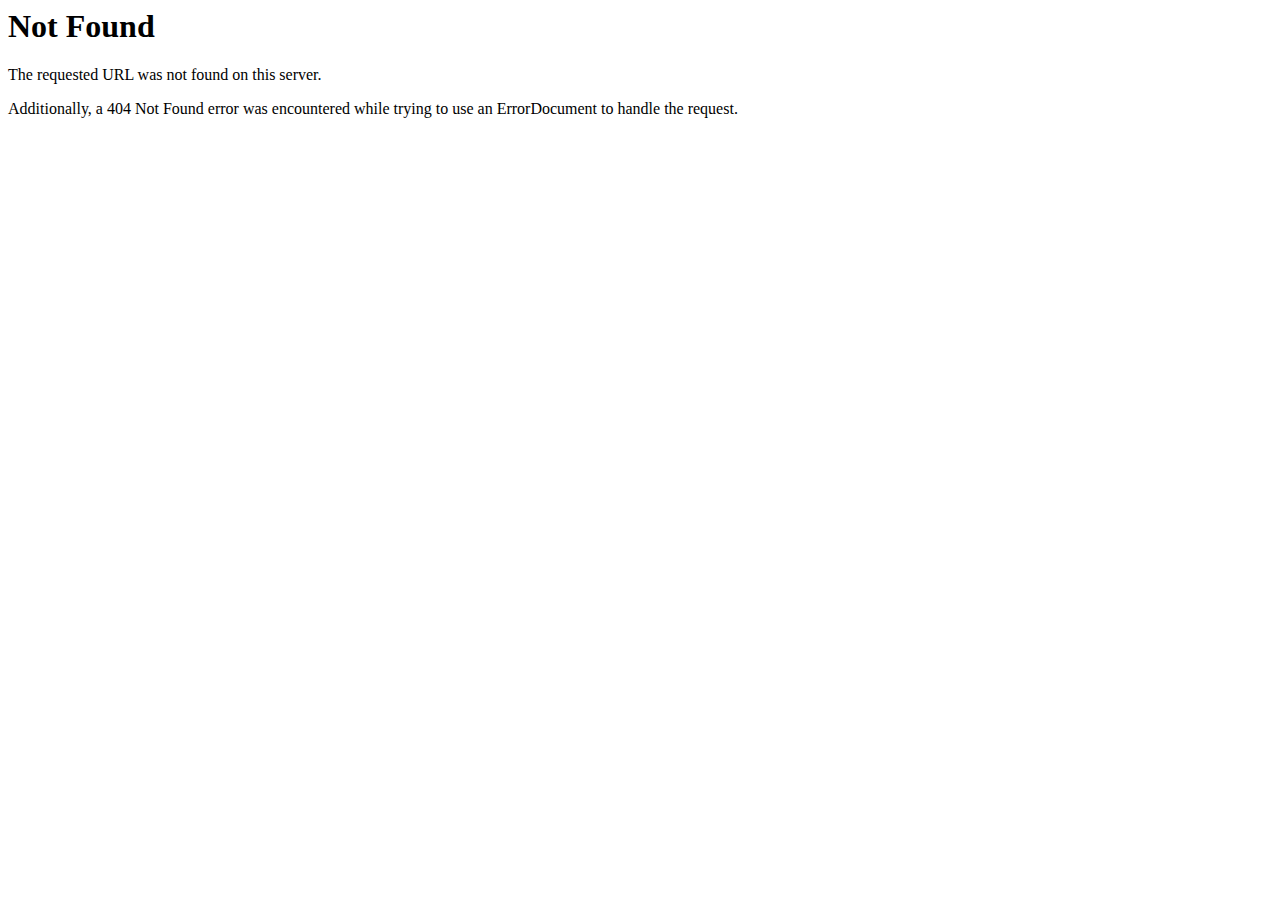
<file: assets/img/apple-touch-icon-114x114.html>
<!DOCTYPE HTML PUBLIC "-//IETF//DTD HTML 2.0//EN">
<html><head>
<title>404 Not Found</title>
</head><body>
<h1>Not Found</h1>
<p>The requested URL was not found on this server.</p>
<p>Additionally, a 404 Not Found
error was encountered while trying to use an ErrorDocument to handle the request.</p>
</body></html>
</file>
